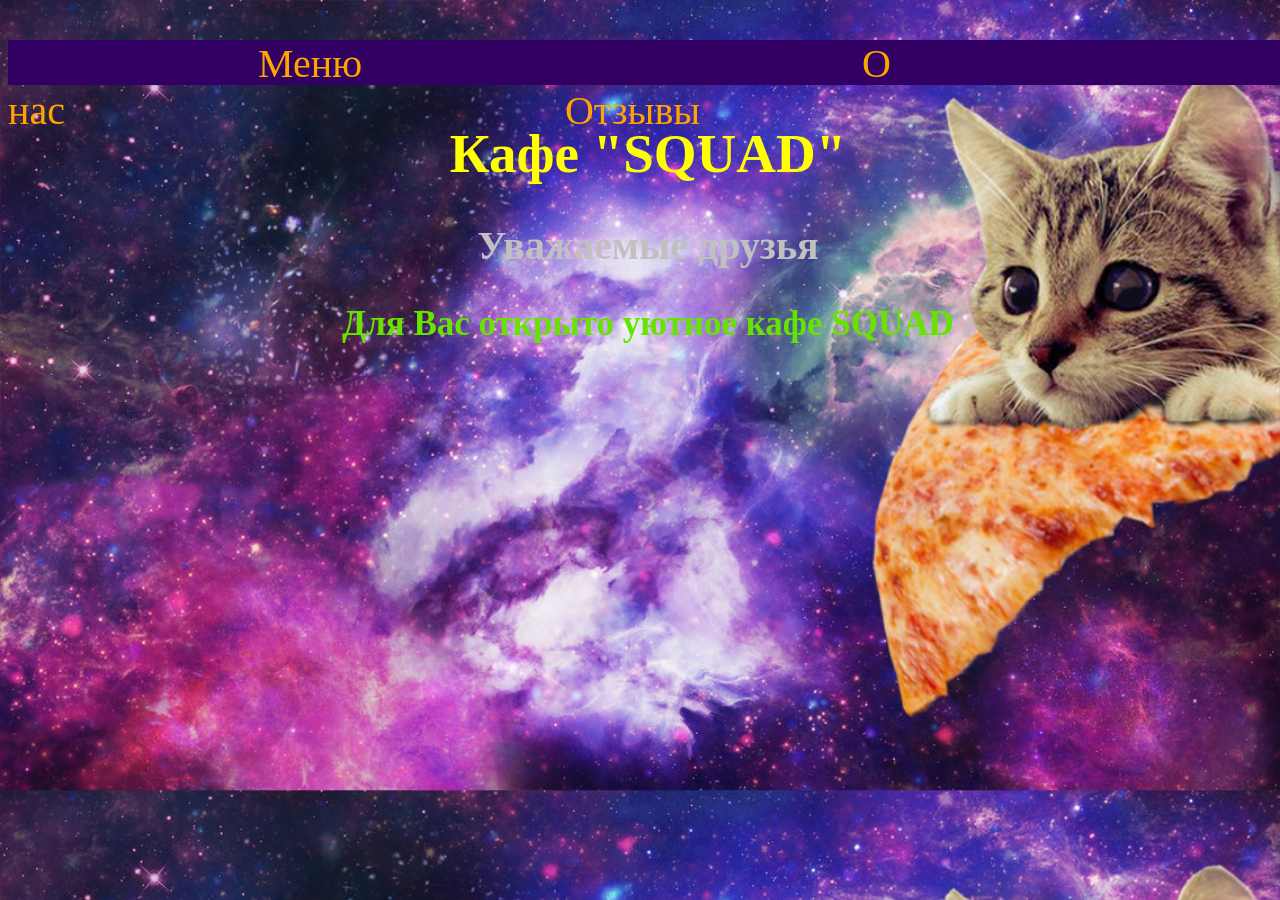
<file: index.html>
<!DOCTYPE html>
<html>
    <head>
      <meta charset="utf-8">
      <link rel="stylesheet" type="text/css" href="glav.css">
    </head>
      <body>
        <header>
          <p><a href="menu.html">Меню</a><a href="onas.html">О нас</a><a href="otzivi.html">Отзывы</a></p>
        </header>
      <h1>Кафе "SQUAD"</h1>
      <h2>Уважаемые друзья</h2>
      <h3>Для Вас открыто уютное кафе SQUAD</h3>
          <style>
             a {
              color: orange;
              padding: 2px 250px;
              text-decoration: none;
             }
             a:visited {
              color: gold;
              text-decoration: none;
             }
             a:hover {
              text-decoration: none;
              color: #red;
              background: #e24486;
             }
            </style>
    </body>
</html>
</file>
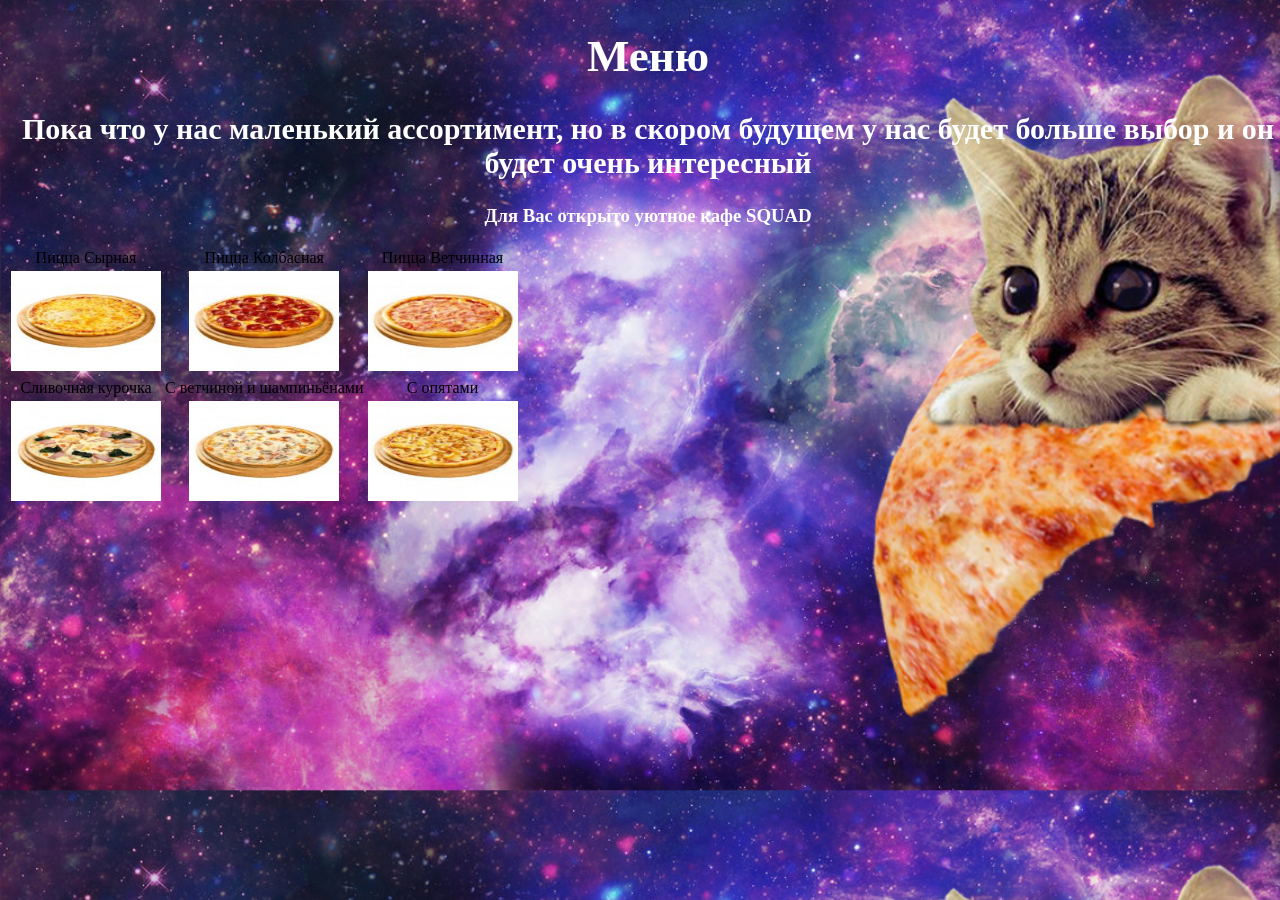
<file: menu.html>
<!DOCTYPE html>
<html>
    <head>
      <meta charset="utf-8">
      <link rel="stylesheet" type="text/css" href="menu.css">
    </head>
    <body>
      <h1>Меню</h1>
      <h2>Пока что у нас маленький ассортимент, но в скором будущем у нас будет больше выбор и он будет очень интересный</h2>
      <h3>Для Вас открыто уютное кафе SQUAD</h3>
      <table>
        <tr>
          <td>Пицца Сырная</td>
          <td>Пицца Колбасная</td>
          <td>Пицца Ветчинная</td>
        </tr>
        <tr>
          <td><img src="Sirnaya.jpg" height="100px" width="150"></td>
          <td><img src="Kolbas.jpg" height="100px" width="150"></td>
          <td><img src="vetchin.jpg" height="100px" width="150"></td>
        </tr>
        <tr>
          <td>Сливочная курочка</td>
          <td>С ветчиной и шампиньёнами</td>
          <td>С опятами</td>
        </tr>
          <tr>
          <td><img src="kyrochka.jpg" height="100px" width="150"></td>
          <td><img src="SvetchIsham.jpg" height="100px" width="150"></td>
          <td><img src="Sopatam.jpg" height="100px" width="150"></td>
        </tr>
        
    </body>
</html>
</file>
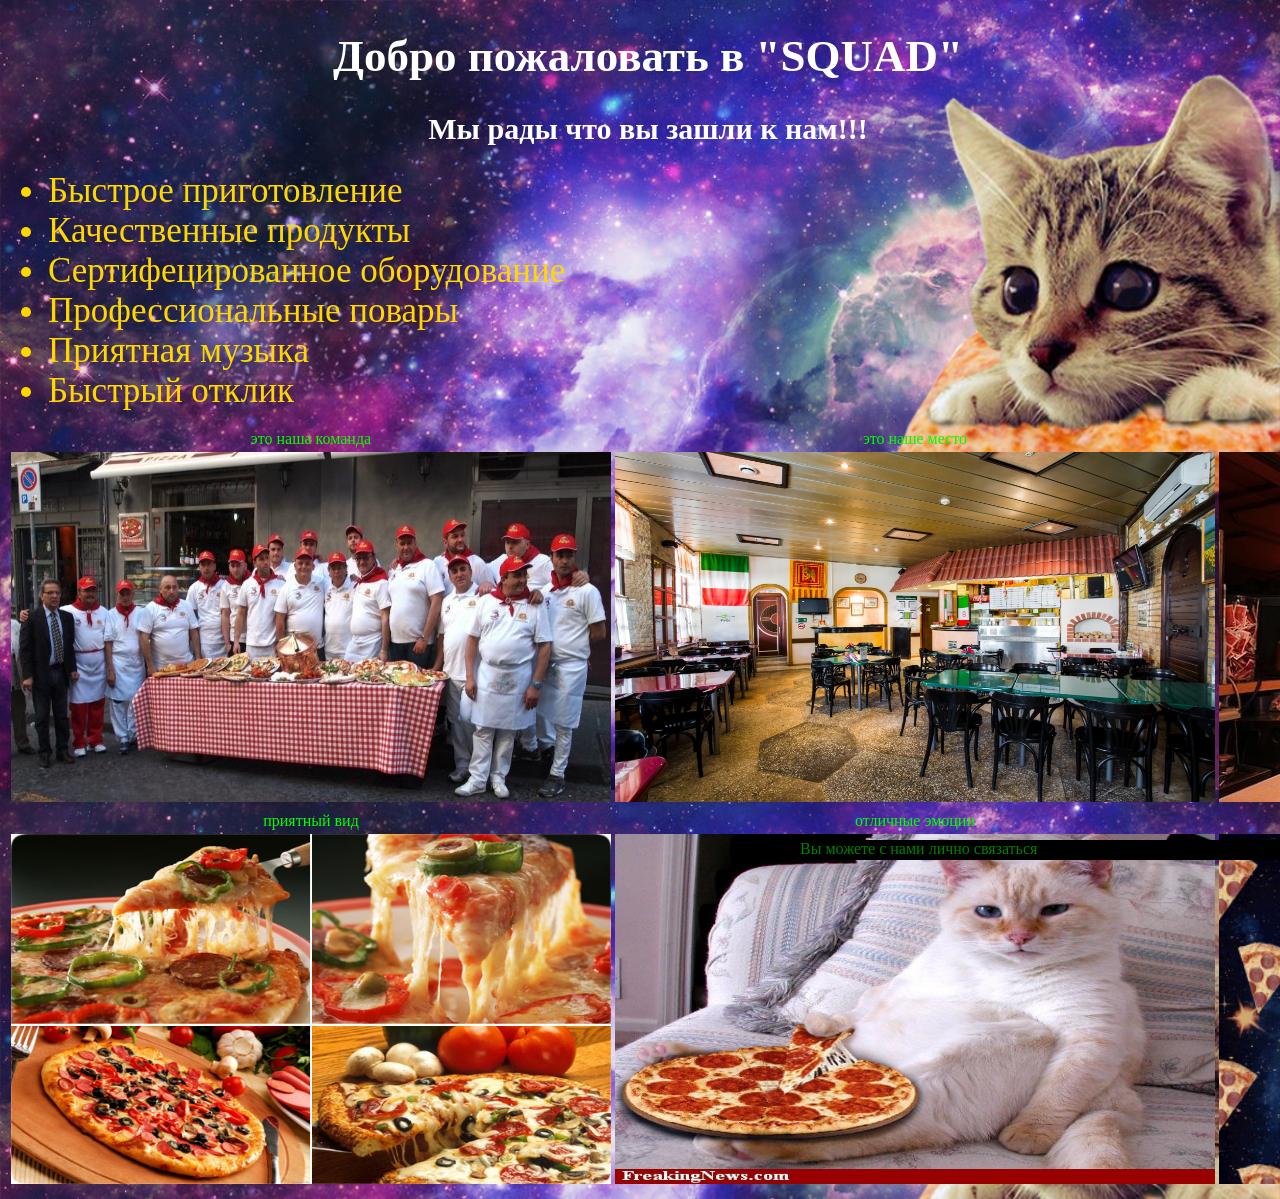
<file: onas.html>
<!DOCTYPE html>
<html>
    <head>
      <meta charset="utf-8">
      <link rel="stylesheet" type="text/css" href="onas.css">
    </head>
    <body>
      <h1><center>Добро пожаловать в "SQUAD"</center></h1>
      <h2><center>Мы рады что вы зашли к нам!!!</center></h2>
      <UL>
   <LI> Быстрое приготовление</LI>
   <LI> Качественные продукты</LI>
   <LI> Сертифецированное оборудование</LI>
   <LI> Профессиональные повары</LI>
   <LI> Приятная музыка</LI>
   <LI> Быстрый отклик</LI>
   </UL>
      <table>
        <tr>
          <td>это наша команда</td>
          <td>это наше место</td>
          <td>это наш шеф</td>
        </tr>
        <tr>
          <td><img src="teampiz.jpg" height="350px" width="600" ></td>
          <td><img src="pizhome.jpg" height="350px" width="600" ></td>
          <td><img src="pizmen.jpg" height="350px" width="600" ></td>
        </tr>
      </table>
        <div <h5>Вы можете с нами лично связаться <a href="">Контактные данные</a></h5></div>
        <style>
           a {
            color: orange;
            padding: 2px 250px;
            text-decoration: none;
           }
           a:visited {
            color: gold;
            text-decoration: none;
           }
           a:hover {
            text-decoration: none;
            color: #red;
            background: #e24486;
           }
          </style>
    </body>
    <table>
      <tr>
        <td>приятный вид</td>
        <td>отличные эмоции</td>
        <td>желания повторить</td>
      </tr>
      <tr>
        <td><img src="pizz.jpg" height="350px" width="600" ></td>
        <td><img src="pizzcat.jpg" height="350px" width="600" ></td>
        <td><img src="catpiz.gif" height="350px" width="600" ></td>
      </tr>
    </table>

</html>
</file>
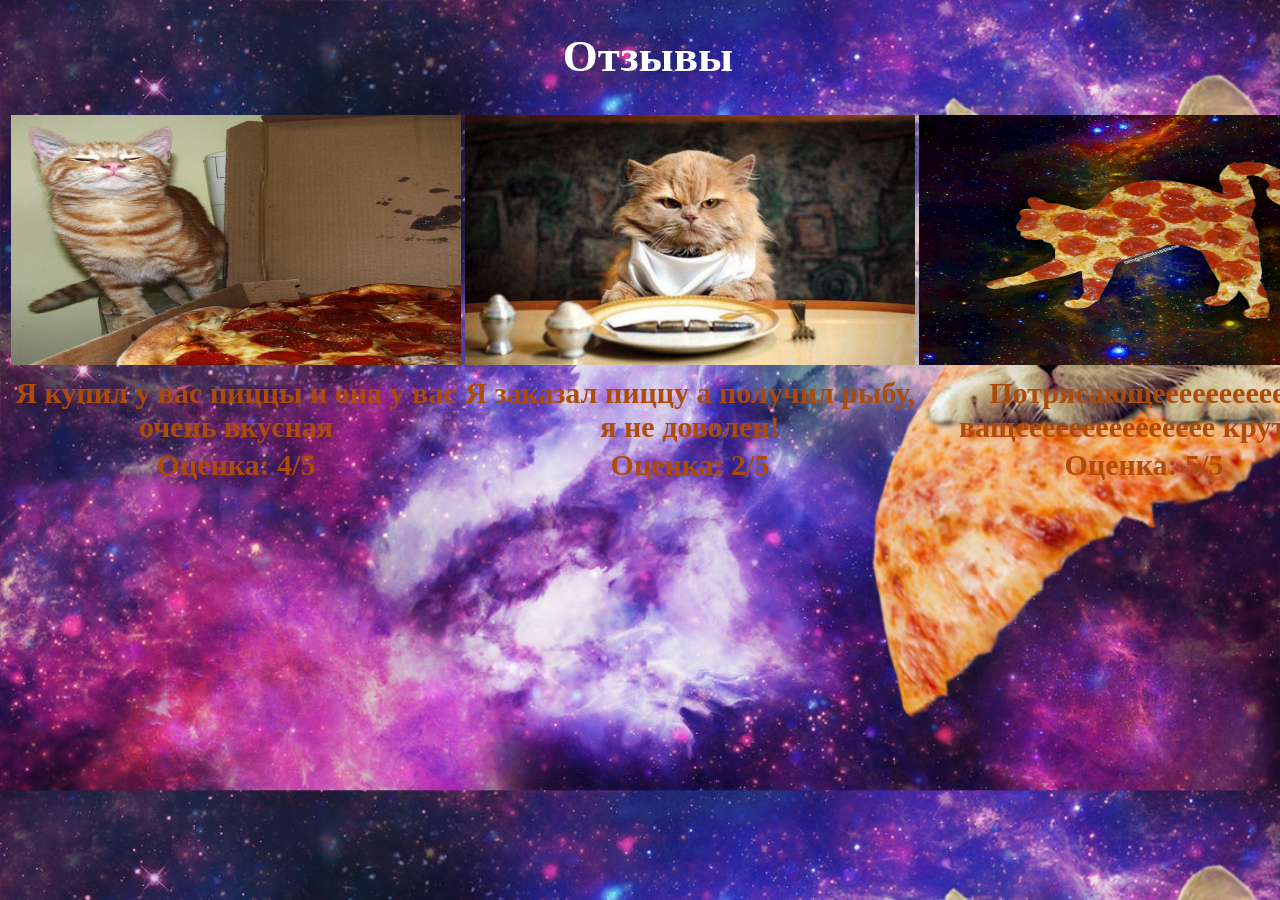
<file: otzivi.html>
<!DOCTYPE html>
<html>
    <head>
      <meta charset="utf-8">
      <link rel="stylesheet" type="text/css" href="otzivi.css">
    </head>
    <body>
      <h1><center>Отзывы</center></h1>
      <h2><center></center></h2>
      <table>
        <tr>
          <td><img src="nicecotpiz.jpg" height="250px" width="450" ></td>
          <td><img src="ozidpiz.jpg" height="250px" width="450" ></td>
          <td><img src="giphy.gif" height="250px" width="450"></td>
        </tr>
        <tr>
          <td>Я купил у вас пиццы и она у вас очень вкусная</td>
          <td>Я заказал пиццу а получил рыбу, я не доволен!</td>
          <td>Потрясающеееееееееее ващеееееееееееееее крутяк!</td>
        </tr>
        <tr>
          <td>Оценка: 4/5</td>
          <td>Оценка: 2/5</td>
          <td>Оценка: 5/5</td>
        </tr>
    </body>
</html>
</file>
<file: glav.css>
h1{
  padding: 5 50%;
  color: yellow;
  font-size: 55px;
  text-align: center;
}
h2{
  color: silver;
  font-size: 40px;
  text-align: center;
}
h3{
  font-size: 35px;
  text-align: center;
  color: #67e300;
}
p{
  color: green;
  font-size: 40px;
}
   body {
    background-image: url(fon.jpg);
    width: 100%;
    height: 100%;
    background-size: 100%;
   }
li{
  color: white;
  font-size: 25px;
  text-align: center;
}
header {
 display: block;
 height: 45px;
 background-color: #310062;
</file>
<file: menu.css>
h1{
  padding: 5 50%;
  color: white;
  font-size: 45px;
  text-align: center;
}
h2{
  color: white;
  font-size: 30px;
  text-align: center;
}
h3{
  text-align: center;
  color: white;
}
p{
  color: white;
  text-align:;

}
   body {
    background-image: url(fon.jpg);
    width: 100%;
    height: 100%;
    background-size: 100%;
     color: black;
   }
   table{
     text-align: center;
   }
li{
  color: white;
  font-size: 25px;
  text-align: center;

}
</file>
<file: onas.css>
h1{
  padding: 5 50%;
  color: white;
  font-size: 45px;
}
h2{
  color: white;
  font-size: 30px;
}
p{
  color: white;
  text-align:;

}
   body {
    background-image: url(fon.jpg);
    width: 100%;
    height: 100%;
    background-size: 100%;
   }
   table{
     text-align: center;
     color: lime;
      }
   Li{
     color: gold;
     font-size: 35px;
   }
   h5{
     font-size: 10px;
     color: green;

   }
div{
  background:black; width:987px; height:20px;
   color: green;
   position:fixed;
   bottom: 40px;
   left: 800px;
}
</file>
<file: otzivi.css>
h1{
  padding: 5 50%;
  color: white;
  font-size: 45px;
  text-align: center;
}
h2{
  color: white;
  font-size: 30px;
  text-align: center;
}
h3{
  text-align: center;
  color: white;
}
p{
  color: white;
  text-align:;

}
   body {
    background-image: url(fon.jpg);
    width: 100%;
    height: 100%;
    background-size: 100%;
   }
   table{
     text-align: center;
     color: white;
     width: 150px;
   }
li{
  color: white;
  font-size: 25px;
  text-align: center;

}
td{
  font-size: 30px;
  color: #ae4b09;
  font-weight: bold;

}
</file>
